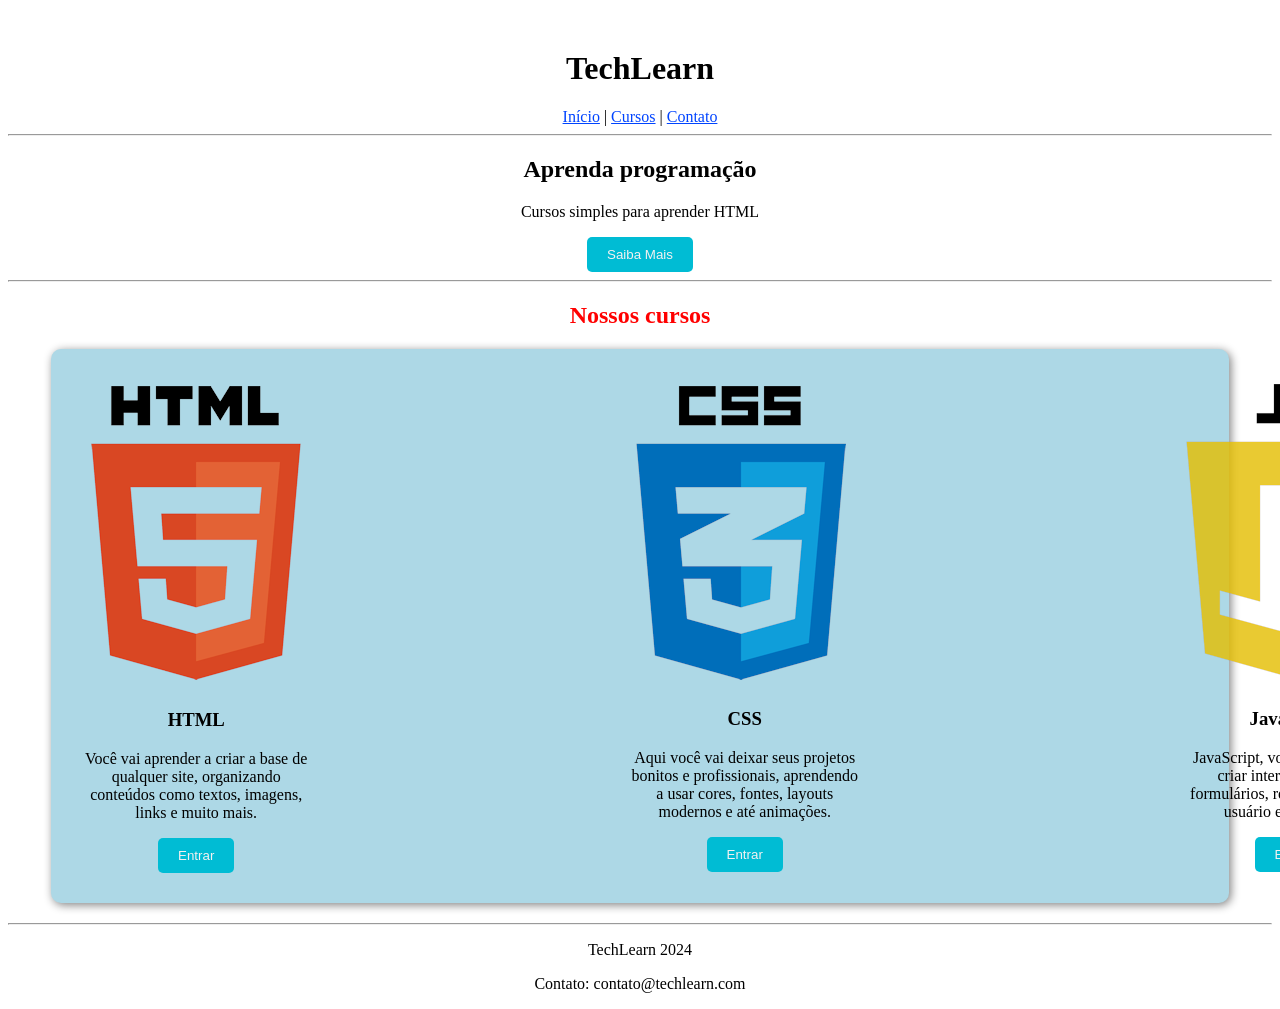
<file: index.html>
<!DOCTYPE html>
<html lang="pt-br">
<head>
    <meta charset="UTF-8">
    <meta name="viewport" content="width=device-width, initial-scale=1.0">
    <title>Meu Site</title>
    <link rel="stylesheet" href="style.css">
</head>

<body>
    <!--Cabeçalho-->
    <header>
        <h1 style="color: rgb(0, 0, 0);">TechLearn</h1>

        <nav>
            <a href="index.html">Início</a> |
            <a href="cursos.html">Cursos</a> |
            <a href="contato.html">Contato</a> 
        </nav>

        <hr>
    </header>


</body>

<main>
    <!--Conteúdo principal-->
    <h2 style="color: rgb(0, 0, 0);">Aprenda programação</h2>

    
    <p style="color: rgb(0, 0, 0);">Cursos simples para aprender HTML</p>
    

    <button>Saiba Mais</button>

    <hr>

    <h2 style="color: rgb(255, 0, 0);">Nossos cursos</h2>

<div class="card">
    <div class="cards">
        <img src="HTML.png" alt="">
        <h3 style="color: rgb(0, 0, 0);">HTML</h3>
        <p style="color: black;">Você vai aprender a criar a base de qualquer site, organizando conteúdos como textos, imagens, links e muito mais.</p>
        <button>Entrar</button>

    </div>

    <div class="cards">
        <img src="CSS.png" alt="">
        <h3 style="color: rgb(0, 0, 0);">CSS</h3>
        <p style="color: black;">Aqui você vai deixar seus projetos bonitos e profissionais, aprendendo a usar cores, fontes, layouts modernos e até animações.</p>
        <button>Entrar</button>
    </div>

    <div class="cards">
        <img src="JS.png" alt="">
        <h3 style="color: rgb(0, 0, 0);">JavaScript</h3>
        <p style="color: black;">JavaScript, você vai aprender a criar interações, validar formulários, responder ações do usuário e muito mais.</p>
        <button>Entrar</button>
    </div>

</div>

</main>

<hr>

<!--Rodapé-->
<footer>

    <p style="color: rgb(0, 0, 0);">TechLearn 2024</p> 
    <p style="color: rgb(0, 0, 0);">Contato: contato@techlearn.com</p>

</footer>
</html>
</file>
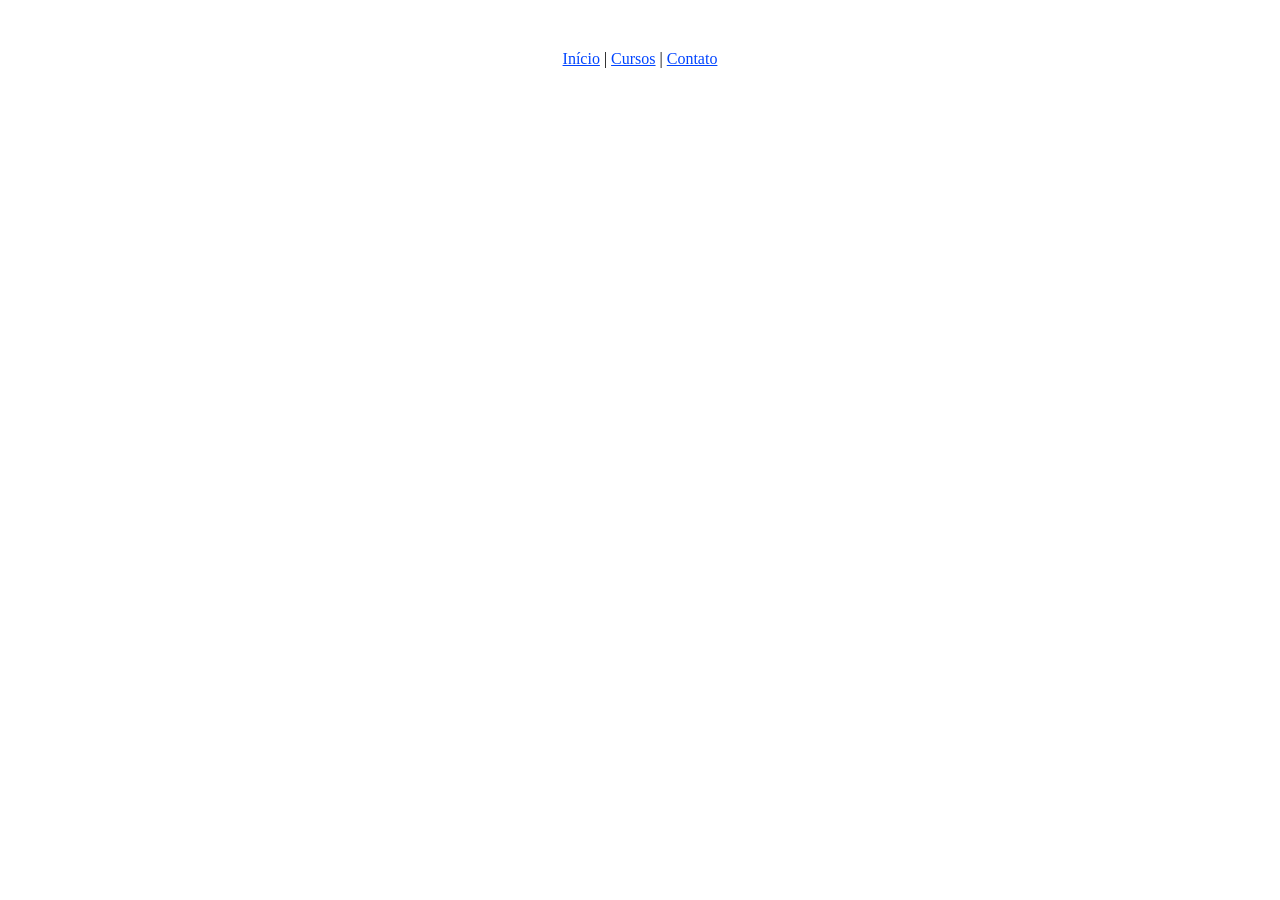
<file: contato.html>
<!DOCTYPE html>
<html lang="pt-br">
<head>
    <meta charset="UTF-8">
    <meta name="viewport" content="width=device-width, initial-scale=1.0">
    <title>Contato</title>
    <link rel="stylesheet" href="style.css">
</head>
<body>
    <nav>
        <a href="index.html">Início</a> |
        <a href="cursos.html">Cursos</a> |
        <a href="contato.html">Contato</a> 
    </nav>
</body>
</html>
</file>
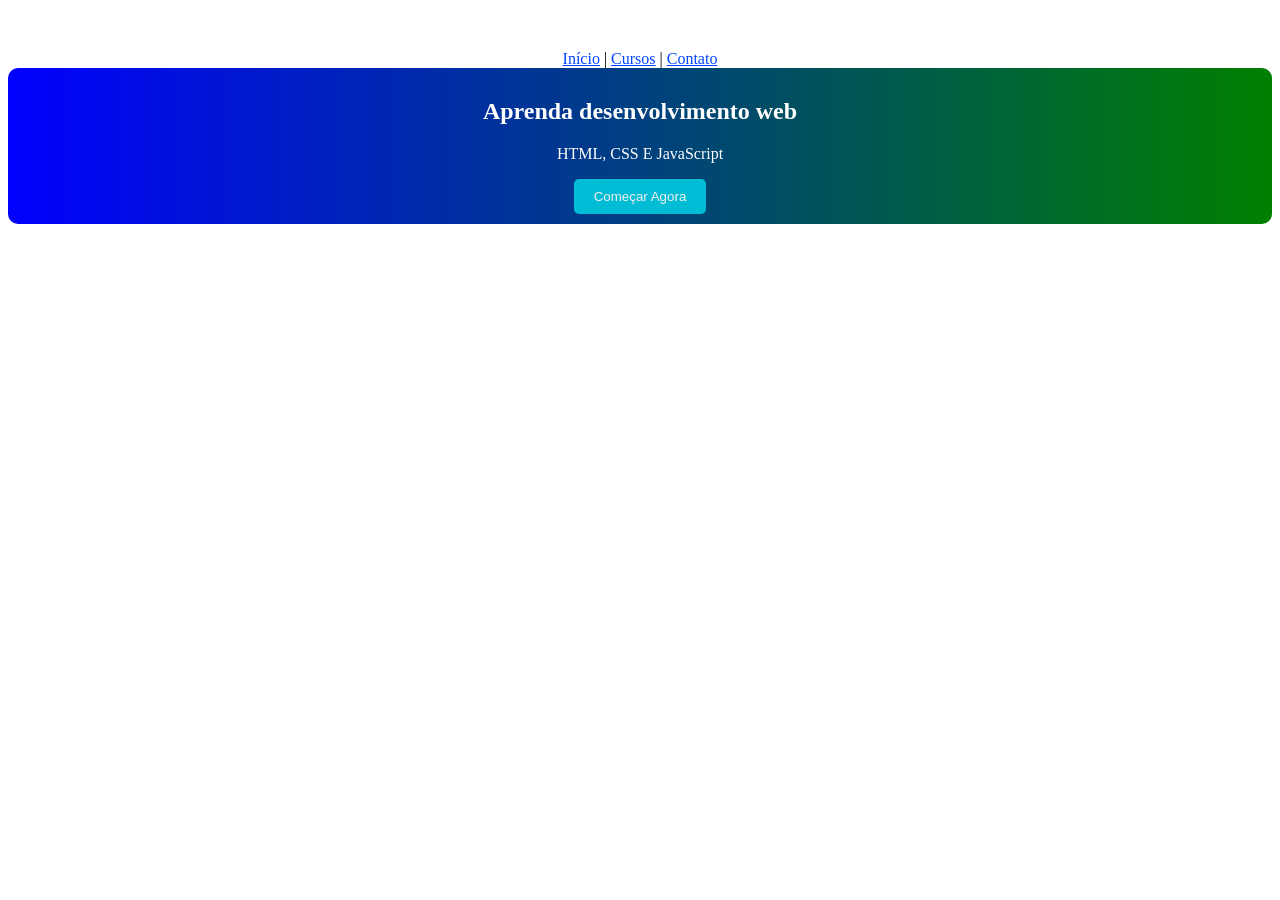
<file: cursos.html>
<!DOCTYPE html>
<html lang="pt-br">
<head>
    <meta charset="UTF-8">
    <meta name="viewport" content="width=device-width, initial-scale=1.0">
    <title>Cursos</title>
    <link rel="stylesheet" href="style.css">
</head>

<body>

    <header>
        <nav>
            <a href="index.html">Início</a> |
            <a href="cursos.html">Cursos</a> |
            <a href="contato.html">Contato</a> 
        </nav>

    </header>

</body>

<main>
    <section class="hero">
        <h2>Aprenda desenvolvimento web</h2>
        <p>HTML, CSS E JavaScript</p>
        <button>Começar Agora</button>
    </section>

 








</main>

</html>
</file>
<file: style.css>
body {

    font-family: 'MuseoModerno', cursive;
    background-image: url('https://th.bing.com/th/id/R.dfbc7be690dc700d1f93f49f64548ca3?rik=H3Ysys14vcY%2bbQ&pid=ImgRaw&r=0');
    background-size: cover; 
    background-position: center;  
    margin-top: 50px;
    text-align: center;
   
    color: rgba(0, 0, 0, 0); 
}

header{
    color:blue
}

nav{
    color: rgb(0, 0, 0);
}

a{
    color: rgb(0, 68, 255);
}

button {
    padding: 10px 20px;
    border: none;
    background-color: #00bcd4;
    color: rgb(243, 241, 241);
    border-radius: 5px;
    cursor: pointer;
}

button:hover {
    background-color: #f7f7f7;
}

.card {
    background-color: lightblue;
    width: 90%;
    padding: 20px;
    margin: 20px auto;
    border-radius: 10px;
    box-shadow: 2px 2px 10px gray;
    transition: 0.3s;
    display: flex;
    gap: 300px;
}

.card:hover{
    transform: scale(1.05);
}

.cards {
    padding: 10px;
    width: 30%;
}

.hero{
    background:linear-gradient(to right, blue, green);
    padding: 10px;
    color: white;
    border-radius: 10px;
}
</file>
